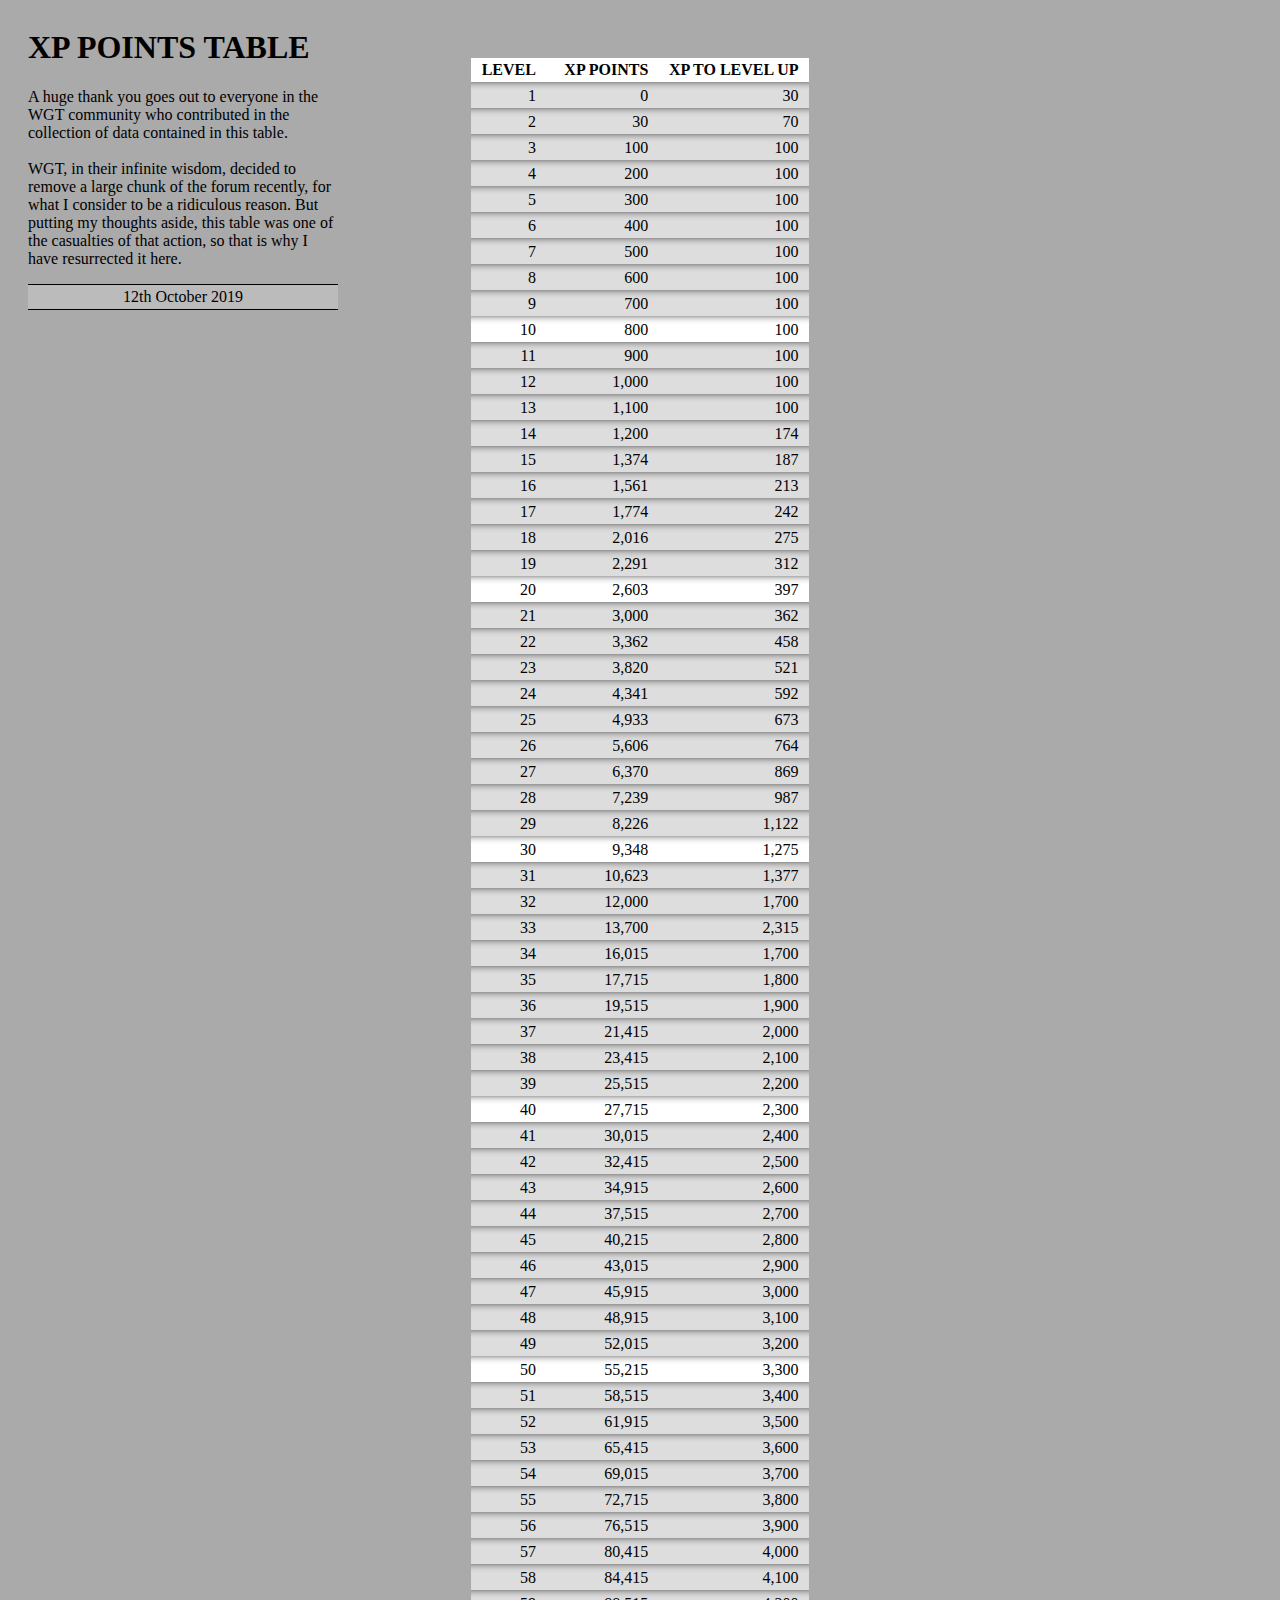
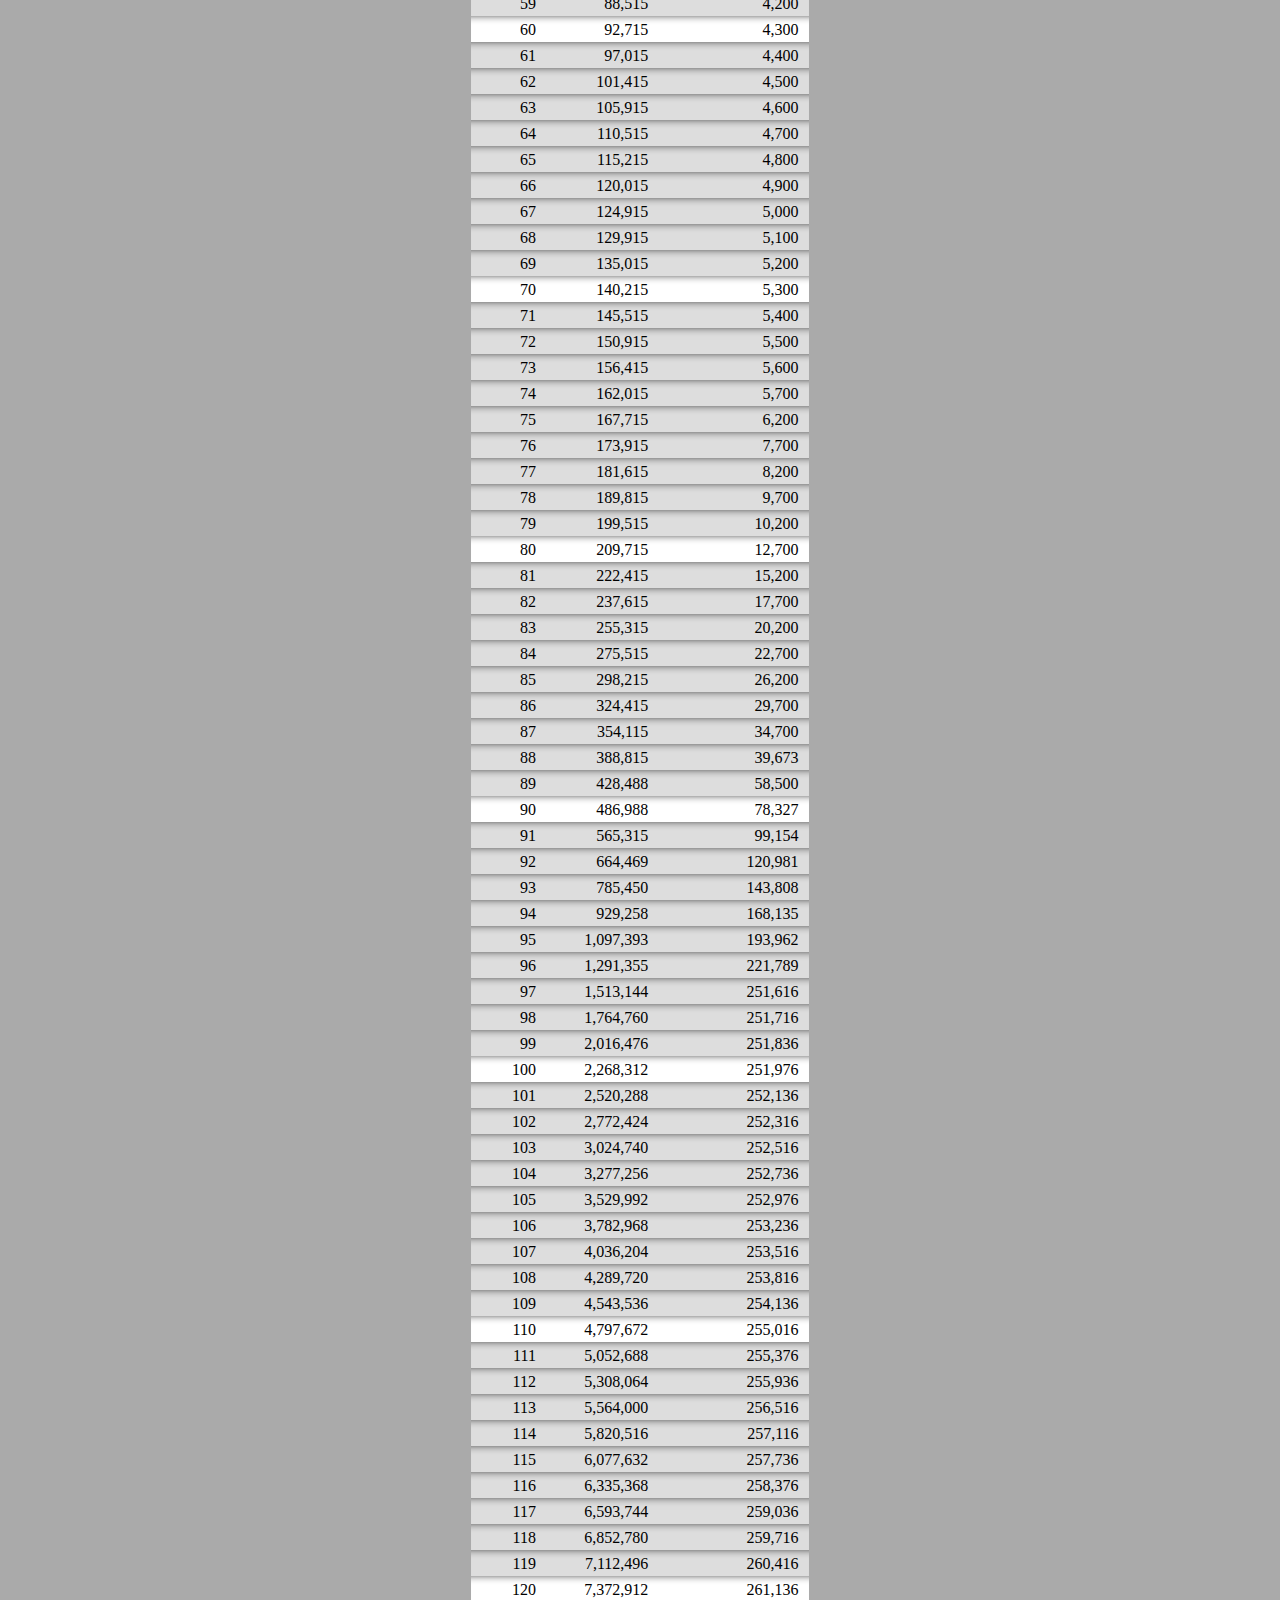
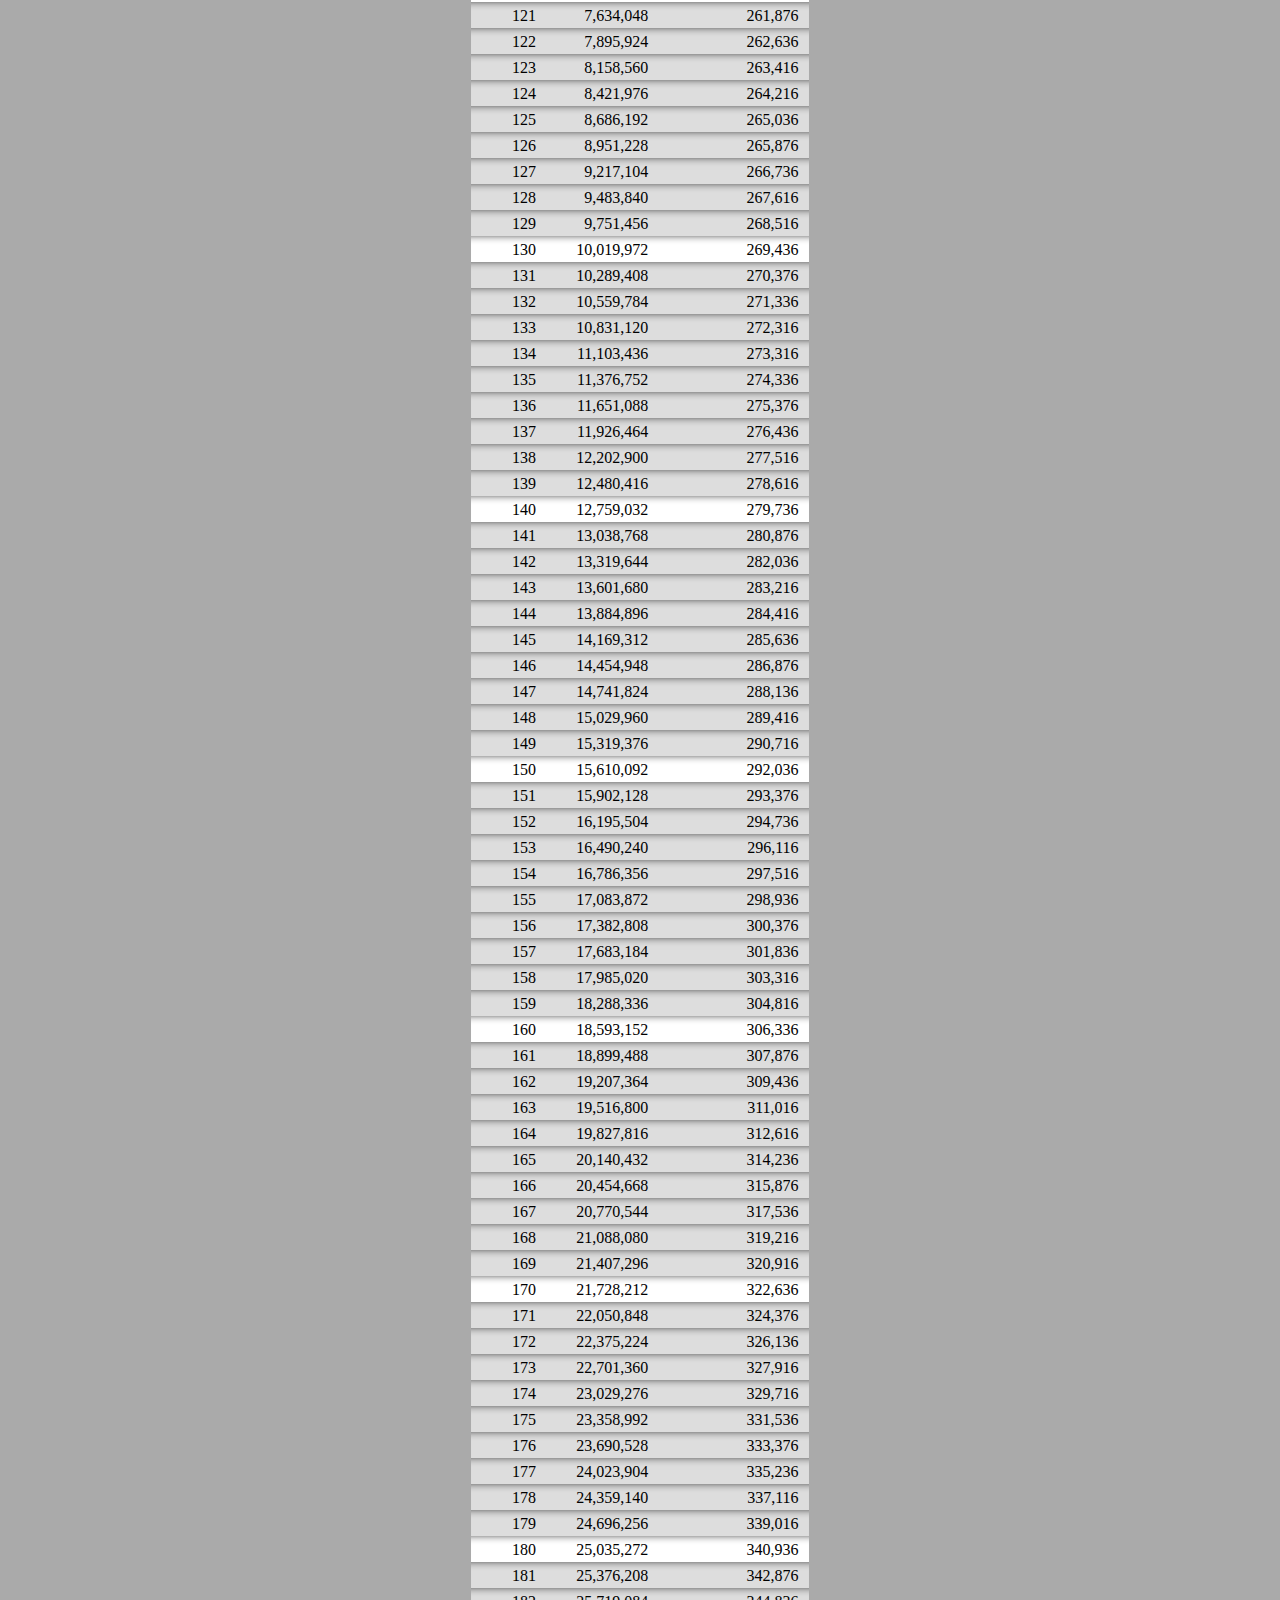
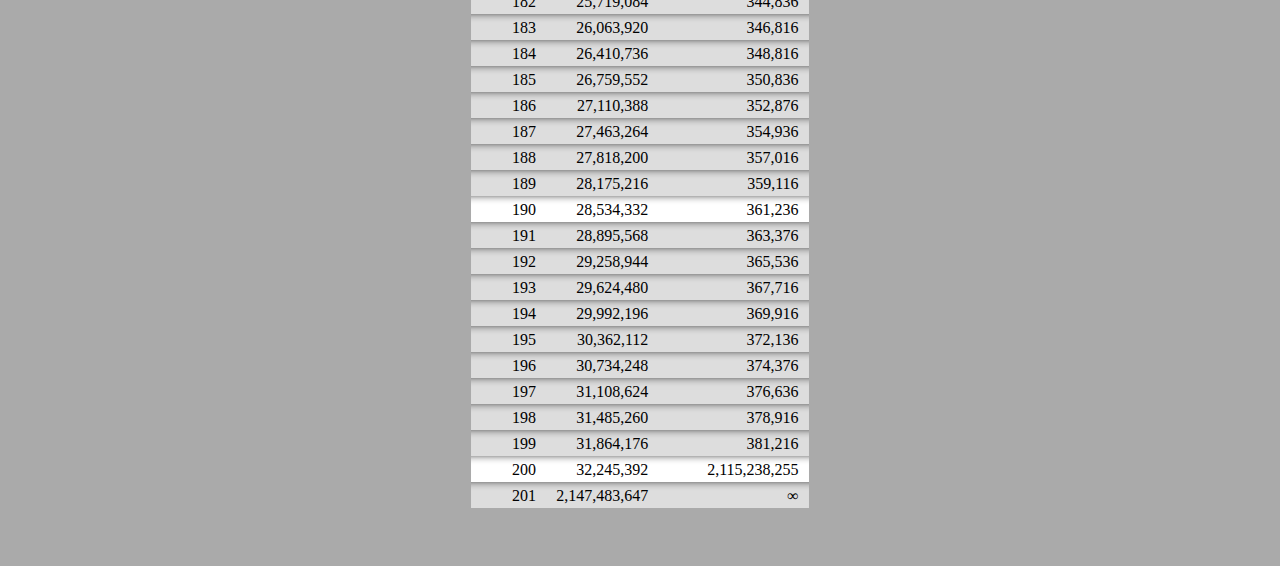
<file: docs/index.html>
<!DOCTYPE html>
<html lang="en">

<head>
  <meta charset="UTF-8">
  <meta name="viewport" content="width=device-width, initial-scale=1.0">
  <meta http-equiv="X-UA-Compatible" content="ie=edge">
  <link rel="stylesheet" href="xml.css">
  <title>WGT XPoints Table</title>

</head>

<body>
  <div class="text">
  <h1>XP POINTS TABLE</h1>
  <p class="accr">A huge thank you goes out to everyone in the WGT community who contributed in the collection of data contained in this table.<br><br>WGT, in their infinite wisdom, decided to remove a large chunk of the forum recently, for what I consider to be a ridiculous reason. But putting my thoughts aside, this table was one of the casualties of that action, so that is why I have resurrected it here.</p>
  <p id="date">12th October 2019</p>
  </div>
<div class="container">
  <table id="days"></table>
</div>
  <script src="WGT XP Table.js"></script>
</body>

</html>
</file>
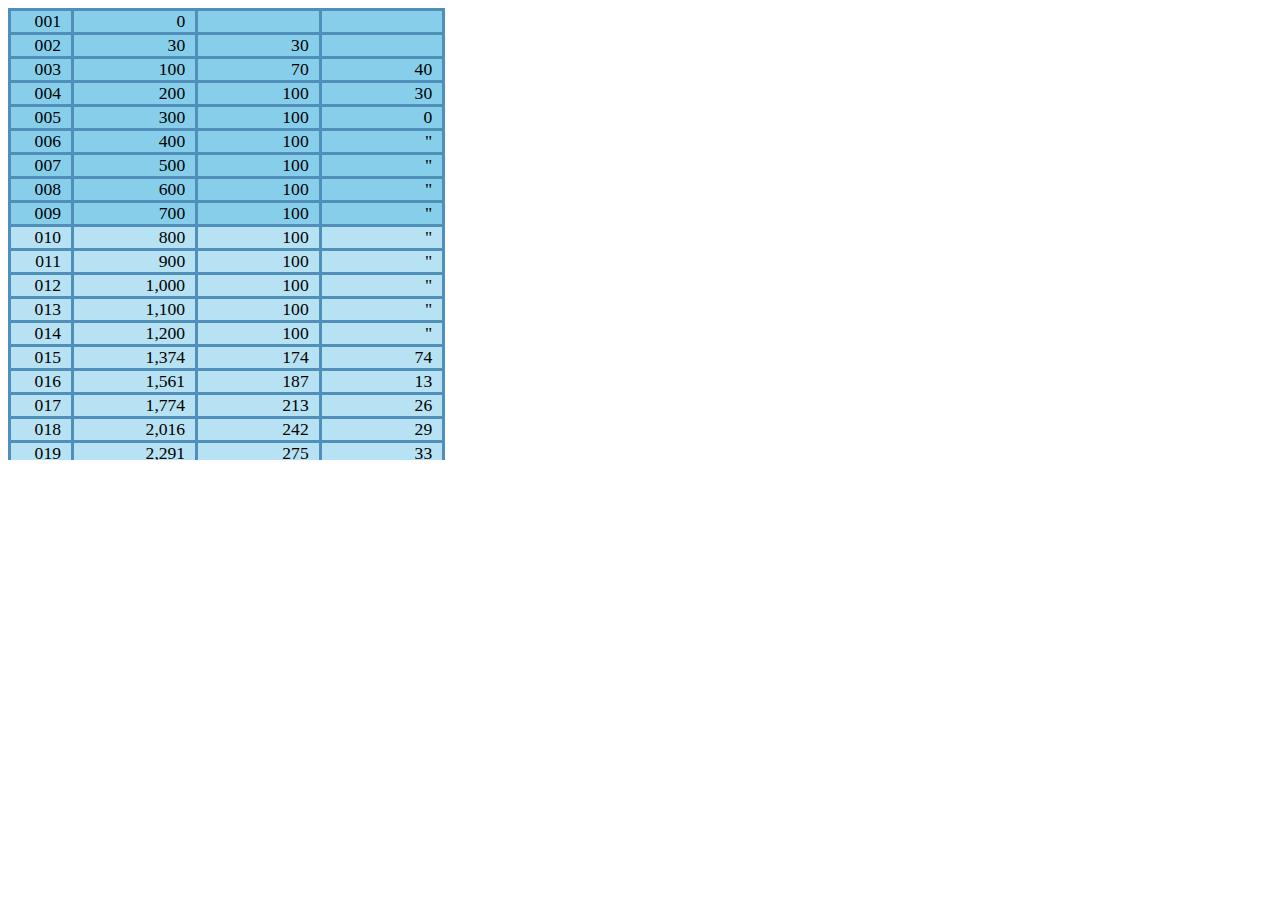
<file: XP points new 2.html>
<!DOCTYPE html>
<html lang="en">
<head>
  <meta charset="UTF-8">
  <meta name="viewport" content="width=device-width, initial-scale=1.0">
  <meta http-equiv="X-UA-Compatible" content="ie=edge">
  <title>Document</title>
</head>
<body>
  
<div style="height:452px;width:484px;overflow:auto;">
<table cellspacing="3" cellpadding="10" style="text-align:right;font:1.1em tahoma;background:rgb(79, 143, 185);">
<colgroup>
  <col style="width:60px;">
  <col style="width:70px;">
  <col style="width:85px;">
  <col style="width:100px;">
</colgroup>
<tbody style="background:skyblue;">
<tr>
<td style="padding:0 10px;">001</td>
<td style="padding:0 10px;">0</td>
<td style="padding:0 10px;"></td>
<td style="padding:0 10px;"></td>
</tr>
<tr>
<td style="padding:0 10px;">002</td>
<td style="padding:0 10px;">30</td>
<td style="padding:0 10px;">30</td>
<td style="padding:0 10px;"></td>
</tr>
<tr>
<td style="padding:0 10px;">003</td>
<td style="padding:0 10px;">100</td>
<td style="padding:0 10px;">70</td>
<td style="padding:0 10px;">40</td>
</tr>
<tr>
<td style="padding:0 10px;">004</td>
<td style="padding:0 10px;">200</td>
<td style="padding:0 10px;">100</td>
<td style="padding:0 10px;">30</td>
</tr>
<tr>
<td style="padding:0 10px;">005</td>
<td style="padding:0 10px;">300</td>
<td style="padding:0 10px;">100</td>
<td style="padding:0 10px;">0</td>
</tr>
<tr>
<td style="padding:0 10px;">006</td>
<td style="padding:0 10px;">400</td>
<td style="padding:0 10px;">100</td>
<td style="padding:0 10px;">"</td>
</tr>
<tr>
<td style="padding:0 10px;">007</td>
<td style="padding:0 10px;">500</td>
<td style="padding:0 10px;">100</td>
<td style="padding:0 10px;">"</td>
</tr>
<tr>
<td style="padding:0 10px;">008</td>
<td style="padding:0 10px;">600</td>
<td style="padding:0 10px;">100</td>
<td style="padding:0 10px;">"</td>
</tr>
<tr>
<td style="padding:0 10px;">009</td>
<td style="padding:0 10px;">700</td>
<td style="padding:0 10px;">100</td>
<td style="padding:0 10px;">"</td>
</tr>
</tbody>
<tbody style="background:#B7E2F3;">
<tr>
<td style="padding:0 10px;">010</td>
<td style="padding:0 10px;">800</td>
<td style="padding:0 10px;">100</td>
<td style="padding:0 10px;">"</td>
</tr>
<tr>
<td style="padding:0 10px;">011</td>
<td style="padding:0 10px;">900</td>
<td style="padding:0 10px;">100</td>
<td style="padding:0 10px;">"</td>
</tr>
<tr>
<td style="padding:0 10px;">012</td>
<td style="padding:0 10px;">1,000</td>
<td style="padding:0 10px;">100</td>
<td style="padding:0 10px;">"</td>
</tr>
<tr>
<td style="padding:0 10px;">013</td>
<td style="padding:0 10px;">1,100</td>
<td style="padding:0 10px;">100</td>
<td style="padding:0 10px;">"</td>
</tr>
<tr>
<td style="padding:0 10px;">014</td>
<td style="padding:0 10px;">1,200</td>
<td style="padding:0 10px;">100</td>
<td style="padding:0 10px;">"</td>
</tr>
<tr>
<td style="padding:0 10px;">015</td>
<td style="padding:0 10px;">1,374</td>
<td style="padding:0 10px;">174</td>
<td style="padding:0 10px;">74</td>
</tr>
<tr>
<td style="padding:0 10px;">016</td>
<td style="padding:0 10px;">1,561</td>
<td style="padding:0 10px;">187</td>
<td style="padding:0 10px;">13</td>
</tr>
<tr>
<td style="padding:0 10px;">017</td>
<td style="padding:0 10px;">1,774</td>
<td style="padding:0 10px;">213</td>
<td style="padding:0 10px;">26</td>
</tr>
<tr>
<td style="padding:0 10px;">018</td>
<td style="padding:0 10px;">2,016</td>
<td style="padding:0 10px;">242</td>
<td style="padding:0 10px;">29</td>
</tr>
<tr>
<td style="padding:0 10px;">019</td>
<td style="padding:0 10px;">2,291</td>
<td style="padding:0 10px;">275</td>
<td style="padding:0 10px;">33</td>
</tr>
</tbody>
<tbody style="background:skyblue;">
<tr>
<td style="padding:0 10px;">020</td>
<td style="padding:0 10px;">2,603</td>
<td style="padding:0 10px;">312</td>
<td style="padding:0 10px;">37</td>
</tr>
<tr>
<td style="padding:0 10px;">021</td>
<td style="padding:0 10px;">3,000</td>
<td style="padding:0 10px;">397</td>
<td style="padding:0 10px;">85</td>
</tr>
<tr>
<td style="padding:0 10px;">022</td>
<td style="padding:0 10px;">3,362</td>
<td style="padding:0 10px;">362</td>
<td style="padding:0 10px;">-35</td>
</tr>
<tr>
<td style="padding:0 10px;">023</td>
<td style="padding:0 10px;">3,820</td>
<td style="padding:0 10px;">458</td>
<td style="padding:0 10px;">96</td>
</tr>
<tr>
<td style="padding:0 10px;">024</td>
<td style="padding:0 10px;">4,341</td>
<td style="padding:0 10px;">521</td>
<td style="padding:0 10px;">63</td>
</tr>
<tr>
<td style="padding:0 10px;">025</td>
<td style="padding:0 10px;">4,933</td>
<td style="padding:0 10px;">592</td>
<td style="padding:0 10px;">71</td>
</tr>
<tr>
<td style="padding:0 10px;">026</td>
<td style="padding:0 10px;">5,606</td>
<td style="padding:0 10px;">673</td>
<td style="padding:0 10px;">81</td>
</tr>
<tr>
<td style="padding:0 10px;">027</td>
<td style="padding:0 10px;">6,370</td>
<td style="padding:0 10px;">764</td>
<td style="padding:0 10px;">91</td>
</tr>
<tr>
<td style="padding:0 10px;">028</td>
<td style="padding:0 10px;">7,239</td>
<td style="padding:0 10px;">869</td>
<td style="padding:0 10px;">105</td>
</tr>
<tr>
<td style="padding:0 10px;">029</td>
<td style="padding:0 10px;">8,226</td>
<td style="padding:0 10px;">987</td>
<td style="padding:0 10px;">118</td>
</tr>
</tbody>
<tbody style="background:#B7E2F3;">
<tr>
<td style="padding:0 10px;">030</td>
<td style="padding:0 10px;">9,348</td>
<td style="padding:0 10px;">1,122</td>
<td style="padding:0 10px;">135</td>
</tr>
<tr>
<td style="padding:0 10px;">031</td>
<td style="padding:0 10px;">10,623</td>
<td style="padding:0 10px;">1,275</td>
<td style="padding:0 10px;">153</td>
</tr>
<tr>
<td style="padding:0 10px;">032</td>
<td style="padding:0 10px;">12,000</td>
<td style="padding:0 10px;">1,377</td>
<td style="padding:0 10px;">102</td>
</tr>
<tr>
<td style="padding:0 10px;">033</td>
<td style="padding:0 10px;">13,700</td>
<td style="padding:0 10px;">1,700</td>
<td style="padding:0 10px;">323</td>
</tr>
<tr>
<td style="padding:0 10px;">034</td>
<td style="padding:0 10px;">16,015</td>
<td style="padding:0 10px;">2,315</td>
<td style="padding:0 10px;">615</td>
</tr>
<tr>
<td style="padding:0 10px;">035</td>
<td style="padding:0 10px;">17,715</td>
<td style="padding:0 10px;">1,700</td>
<td style="padding:0 10px;">-615</td>
</tr>
<tr>
<td style="padding:0 10px;">036</td>
<td style="padding:0 10px;">19,515</td>
<td style="padding:0 10px;">1,800</td>
<td style="padding:0 10px;">100</td>
</tr>
<tr>
<td style="padding:0 10px;">037</td>
<td style="padding:0 10px;">21,415</td>
<td style="padding:0 10px;">1,900</td>
<td style="padding:0 10px;">"</td>
</tr>
<tr>
<td style="padding:0 10px;">038</td>
<td style="padding:0 10px;">23,415</td>
<td style="padding:0 10px;">2,000</td>
<td style="padding:0 10px;">"</td>
</tr>
<tr>
<td style="padding:0 10px;">039</td>
<td style="padding:0 10px;">25,515</td>
<td style="padding:0 10px;">2,100</td>
<td style="padding:0 10px;">"</td>
</tr>
</tbody>
<tbody style="background:skyblue;">
<tr>
<td style="padding:0 10px;">040</td>
<td style="padding:0 10px;">27,715</td>
<td style="padding:0 10px;">2,200</td>
<td style="padding:0 10px;">"</td>
</tr>
<tr>
<td style="padding:0 10px;">041</td>
<td style="padding:0 10px;">30,015</td>
<td style="padding:0 10px;">2,300</td>
<td style="padding:0 10px;">"</td>
</tr>
<tr>
<td style="padding:0 10px;">042</td>
<td style="padding:0 10px;">32,415</td>
<td style="padding:0 10px;">2,400</td>
<td style="padding:0 10px;">"</td>
</tr>
<tr>
<td style="padding:0 10px;">043</td>
<td style="padding:0 10px;">34,915</td>
<td style="padding:0 10px;">2,500</td>
<td style="padding:0 10px;">"</td>
</tr>
<tr>
<td style="padding:0 10px;">044</td>
<td style="padding:0 10px;">37,515</td>
<td style="padding:0 10px;">2,600</td>
<td style="padding:0 10px;">"</td>
</tr>
<tr>
<td style="padding:0 10px;">045</td>
<td style="padding:0 10px;">40,215</td>
<td style="padding:0 10px;">2,700</td>
<td style="padding:0 10px;">"</td>
</tr>
<tr>
<td style="padding:0 10px;">046</td>
<td style="padding:0 10px;">43,015</td>
<td style="padding:0 10px;">2,800</td>
<td style="padding:0 10px;">"</td>
</tr>
<tr>
<td style="padding:0 10px;">047</td>
<td style="padding:0 10px;">45,915</td>
<td style="padding:0 10px;">2,900</td>
<td style="padding:0 10px;">"</td>
</tr>
<tr>
<td style="padding:0 10px;">048</td>
<td style="padding:0 10px;">48,915</td>
<td style="padding:0 10px;">3,000</td>
<td style="padding:0 10px;">"</td>
</tr>
<tr>
<td style="padding:0 10px;">049</td>
<td style="padding:0 10px;">52,015</td>
<td style="padding:0 10px;">3,100</td>
<td style="padding:0 10px;">"</td>
</tr>
</tbody>
<tbody style="background:#B7E2F3;">
<tr>
<td style="padding:0 10px;">050</td>
<td style="padding:0 10px;">55,215</td>
<td style="padding:0 10px;">3,200</td>
<td style="padding:0 10px;">"</td>
</tr>
<tr>
<td style="padding:0 10px;">051</td>
<td style="padding:0 10px;">58,515</td>
<td style="padding:0 10px;">3,300</td>
<td style="padding:0 10px;">"</td>
</tr>
<tr>
<td style="padding:0 10px;">052</td>
<td style="padding:0 10px;">61,915</td>
<td style="padding:0 10px;">3,400</td>
<td style="padding:0 10px;">"</td>
</tr>
<tr>
<td style="padding:0 10px;">053</td>
<td style="padding:0 10px;">65,415</td>
<td style="padding:0 10px;">3,500</td>
<td style="padding:0 10px;">"</td>
</tr>
<tr>
<td style="padding:0 10px;">054</td>
<td style="padding:0 10px;">69,015</td>
<td style="padding:0 10px;">3,600</td>
<td style="padding:0 10px;">"</td>
</tr>
<tr>
<td style="padding:0 10px;">055</td>
<td style="padding:0 10px;">72,715</td>
<td style="padding:0 10px;">3,700</td>
<td style="padding:0 10px;">"</td>
</tr>
<tr>
<td style="padding:0 10px;">056</td>
<td style="padding:0 10px;">76,515</td>
<td style="padding:0 10px;">3,800</td>
<td style="padding:0 10px;">"</td>
</tr>
<tr>
<td style="padding:0 10px;">057</td>
<td style="padding:0 10px;">80,415</td>
<td style="padding:0 10px;">3,900</td>
<td style="padding:0 10px;">"</td>
</tr>
<tr>
<td style="padding:0 10px;">058</td>
<td style="padding:0 10px;">84,415</td>
<td style="padding:0 10px;">4,000</td>
<td style="padding:0 10px;">"</td>
</tr>
<tr>
<td style="padding:0 10px;">059</td>
<td style="padding:0 10px;">88,515</td>
<td style="padding:0 10px;">4,100</td>
<td style="padding:0 10px;">"</td>
</tr>
</tbody>
<tbody style="background:skyblue;">
<tr>
<td style="padding:0 10px;">060</td>
<td style="padding:0 10px;">92,715</td>
<td style="padding:0 10px;">4,200</td>
<td style="padding:0 10px;">"</td>
</tr>
<tr>
<td style="padding:0 10px;">061</td>
<td style="padding:0 10px;">97,015</td>
<td style="padding:0 10px;">4,300</td>
<td style="padding:0 10px;">"</td>
</tr>
<tr>
<td style="padding:0 10px;">062</td>
<td style="padding:0 10px;">101,415</td>
<td style="padding:0 10px;">4,400</td>
<td style="padding:0 10px;">"</td>
</tr>
<tr>
<td style="padding:0 10px;">063</td>
<td style="padding:0 10px;">105,915</td>
<td style="padding:0 10px;">4,500</td>
<td style="padding:0 10px;">"</td>
</tr>
<tr>
<td style="padding:0 10px;">064</td>
<td style="padding:0 10px;">110,515</td>
<td style="padding:0 10px;">4,600</td>
<td style="padding:0 10px;">"</td>
</tr>
<tr>
<td style="padding:0 10px;">065</td>
<td style="padding:0 10px;">115,215</td>
<td style="padding:0 10px;">4,700</td>
<td style="padding:0 10px;">"</td>
</tr>
<tr>
<td style="padding:0 10px;">066</td>
<td style="padding:0 10px;">120,015</td>
<td style="padding:0 10px;">4,800</td>
<td style="padding:0 10px;">"</td>
</tr>
<tr>
<td style="padding:0 10px;">067</td>
<td style="padding:0 10px;">124,915</td>
<td style="padding:0 10px;">4,900</td>
<td style="padding:0 10px;">"</td>
</tr>
<tr>
<td style="padding:0 10px;">068</td>
<td style="padding:0 10px;">129,915</td>
<td style="padding:0 10px;">5,000</td>
<td style="padding:0 10px;">"</td>
</tr>
<tr>
<td style="padding:0 10px;">069</td>
<td style="padding:0 10px;">135,015</td>
<td style="padding:0 10px;">5,100</td>
<td style="padding:0 10px;">"</td>
</tr>
</tbody>
<tbody style="background:#B7E2F3;">
<tr>
<td style="padding:0 10px;">070</td>
<td style="padding:0 10px;">140,215</td>
<td style="padding:0 10px;">5,200</td>
<td style="padding:0 10px;">"</td>
</tr>
<tr>
<td style="padding:0 10px;">071</td>
<td style="padding:0 10px;">145,515</td>
<td style="padding:0 10px;">5,300</td>
<td style="padding:0 10px;">"</td>
</tr>
<tr>
<td style="padding:0 10px;">072</td>
<td style="padding:0 10px;">150,915</td>
<td style="padding:0 10px;">5,400</td>
<td style="padding:0 10px;">"</td>
</tr>
<tr>
<td style="padding:0 10px;">073</td>
<td style="padding:0 10px;">156,415</td>
<td style="padding:0 10px;">5,500</td>
<td style="padding:0 10px;">"</td>
</tr>
<tr>
<td style="padding:0 10px;">074</td>
<td style="padding:0 10px;">162,015</td>
<td style="padding:0 10px;">5,600</td>
<td style="padding:0 10px;">"</td>
</tr>
<tr>
<td style="padding:0 10px;">075</td>
<td style="padding:0 10px;">167,715</td>
<td style="padding:0 10px;">5,700</td>
<td style="padding:0 10px;">"</td>
</tr>
<tr>
<td style="padding:0 10px;">076</td>
<td style="padding:0 10px;">173,915</td>
<td style="padding:0 10px;">6,200</td>
<td style="padding:0 10px;">500</td>
</tr>
<tr>
<td style="padding:0 10px;">077</td>
<td style="padding:0 10px;">181,615</td>
<td style="padding:0 10px;">7,700</td>
<td style="padding:0 10px;">1,500</td>
</tr>
<tr>
<td style="padding:0 10px;">078</td>
<td style="padding:0 10px;">189,815</td>
<td style="padding:0 10px;">8,200</td>
<td style="padding:0 10px;">500</td>
</tr>
<tr>
<td style="padding:0 10px;">079</td>
<td style="padding:0 10px;">199,515</td>
<td style="padding:0 10px;">9,700</td>
<td style="padding:0 10px;">1,500</td>
</tr>
</tbody>
<tbody style="background:skyblue;">
<tr>
<td style="padding:0 10px;">080</td>
<td style="padding:0 10px;">209,715</td>
<td style="padding:0 10px;">10,200</td>
<td style="padding:0 10px;">500</td>
</tr>
<tr>
<td style="padding:0 10px;">081</td>
<td style="padding:0 10px;">222,415</td>
<td style="padding:0 10px;">12,700</td>
<td style="padding:0 10px;">2,500</td>
</tr>
<tr>
<td style="padding:0 10px;">082</td>
<td style="padding:0 10px;">237,615</td>
<td style="padding:0 10px;">15,200</td>
<td style="padding:0 10px;">"</td>
</tr>
<tr>
<td style="padding:0 10px;">083</td>
<td style="padding:0 10px;">255,315</td>
<td style="padding:0 10px;">17,700</td>
<td style="padding:0 10px;">"</td>
</tr>
<tr>
<td style="padding:0 10px;">084</td>
<td style="padding:0 10px;">275,515</td>
<td style="padding:0 10px;">20,200</td>
<td style="padding:0 10px;">"</td>
</tr>
<tr>
<td style="padding:0 10px;">085</td>
<td style="padding:0 10px;">298,215</td>
<td style="padding:0 10px;">22,700</td>
<td style="padding:0 10px;">"</td>
</tr>
<tr>
<td style="padding:0 10px;">086</td>
<td style="padding:0 10px;">324,415</td>
<td style="padding:0 10px;">26,200</td>
<td style="padding:0 10px;">3,500</td>
</tr>
<tr>
<td style="padding:0 10px;">087</td>
<td style="padding:0 10px;">354,115</td>
<td style="padding:0 10px;">29,700</td>
<td style="padding:0 10px;">"</td>
</tr>
<tr>
<td style="padding:0 10px;">088</td>
<td style="padding:0 10px;">388,815</td>
<td style="padding:0 10px;">34,700</td>
<td style="padding:0 10px;">5,000</td>
</tr>
<tr>
<td style="padding:0 10px;">089</td>
<td style="padding:0 10px;">428,488</td>
<td style="padding:0 10px;">39,673</td>
<td style="padding:0 10px;">4,973</td>
</tr>
</tbody>
<tbody style="background:#B7E2F3;">
<tr>
<td style="padding:0 10px;">090</td>
<td style="padding:0 10px;">486,988</td>
<td style="padding:0 10px;">58,500</td>
<td style="padding:0 10px;">18,827</td>
</tr>
<tr>
<td style="padding:0 10px;">091</td>
<td style="padding:0 10px;">565,315</td>
<td style="padding:0 10px;">78,327</td>
<td style="padding:0 10px;">19,827</td>
</tr>
<tr>
<td style="padding:0 10px;">092</td>
<td style="padding:0 10px;">664,469</td>
<td style="padding:0 10px;">99,154</td>
<td style="padding:0 10px;">20,827</td>
</tr>
<tr>
<td style="padding:0 10px;">093</td>
<td style="padding:0 10px;">785,450</td>
<td style="padding:0 10px;">120,981</td>
<td style="padding:0 10px;">21,827</td>
</tr>
<tr>
<td style="padding:0 10px;">094</td>
<td style="padding:0 10px;">929,258</td>
<td style="padding:0 10px;">143,808</td>
<td style="padding:0 10px;">22,827</td>
</tr>
<tr>
<td style="padding:0 10px;">095</td>
<td style="padding:0 10px;">1,097,393</td>
<td style="padding:0 10px;">168,135</td>
<td style="padding:0 10px;">24,327</td>
</tr>
<tr>
<td style="padding:0 10px;">096</td>
<td style="padding:0 10px;">1,291,355</td>
<td style="padding:0 10px;">193,962</td>
<td style="padding:0 10px;">25,827</td>
</tr>
<tr>
<td style="padding:0 10px;">097</td>
<td style="padding:0 10px;">1,513,144</td>
<td style="padding:0 10px;">221,789</td>
<td style="padding:0 10px;">27,827</td>
</tr>
<tr>
<td style="padding:0 10px;">098</td>
<td style="padding:0 10px;">1,764,760</td>
<td style="padding:0 10px;">251,616</td>
<td style="padding:0 10px;">29,827</td>
</tr>
<tr>
<td style="padding:0 10px;">099</td>
<td style="padding:0 10px;">2,016,476</td>
<td style="padding:0 10px;">251,716</td>
<td style="padding:0 10px;">100</td>
</tr>
</tbody>
<tbody style="background:skyblue;">
<tr>
<td style="padding:0 10px;">100</td>
<td style="padding:0 10px;">2,268,312</td>
<td style="padding:0 10px;">251,836</td>
<td style="padding:0 10px;">120</td>
</tr>
<tr>
<td style="padding:0 10px;">101</td>
<td style="padding:0 10px;">2,520,288</td>
<td style="padding:0 10px;">251,976</td>
<td style="padding:0 10px;">140</td>
</tr>
<tr>
<td style="padding:0 10px;">102</td>
<td style="padding:0 10px;">2,772,424</td>
<td style="padding:0 10px;">252,136</td>
<td style="padding:0 10px;">160</td>
</tr>
<tr>
<td style="padding:0 10px;">103</td>
<td style="padding:0 10px;">3,024,740</td>
<td style="padding:0 10px;">252,316</td>
<td style="padding:0 10px;">180</td>
</tr>
<tr>
<td style="padding:0 10px;">104</td>
<td style="padding:0 10px;">3,277,256</td>
<td style="padding:0 10px;">252,516</td>
<td style="padding:0 10px;">200</td>
</tr>
<tr>
<td style="padding:0 10px;">105</td>
<td style="padding:0 10px;">3,529,992</td>
<td style="padding:0 10px;">252,736</td>
<td style="padding:0 10px;">220</td>
</tr>
<tr>
<td style="padding:0 10px;">106</td>
<td style="padding:0 10px;">3,782,968</td>
<td style="padding:0 10px;">252,976</td>
<td style="padding:0 10px;">240</td>
</tr>
<tr>
<td style="padding:0 10px;">107</td>
<td style="padding:0 10px;">4,036,204</td>
<td style="padding:0 10px;">253,236</td>
<td style="padding:0 10px;">260</td>
</tr>
<tr>
<td style="padding:0 10px;">108</td>
<td style="padding:0 10px;">4,289,720</td>
<td style="padding:0 10px;">253,516</td>
<td style="padding:0 10px;">280</td>
</tr>
<tr>
<td style="padding:0 10px;">109</td>
<td style="padding:0 10px;">4,543,536</td>
<td style="padding:0 10px;">253,816</td>
<td style="padding:0 10px;">300</td>
</tr>
</tbody>
<tbody style="background:#B7E2F3;">
<tr>
<td style="padding:0 10px;">110</td>
<td style="padding:0 10px;">4,797,672</td>
<td style="padding:0 10px;">254,136</td>
<td style="padding:0 10px;">880</td>
</tr>
<tr>
<td style="padding:0 10px;">111</td>
<td style="padding:0 10px;">5,052,688</td>
<td style="padding:0 10px;">255,016</td>
<td style="padding:0 10px;">340</td>
</tr>
<tr>
<td style="padding:0 10px;">112</td>
<td style="padding:0 10px;">5,308,064</td>
<td style="padding:0 10px;">255,376</td>
<td style="padding:0 10px;">360</td>
</tr>
<tr>
<td style="padding:0 10px;">113</td>
<td style="padding:0 10px;">5,564,000</td>
<td style="padding:0 10px;">255,936</td>
<td style="padding:0 10px;">560</td>
</tr>
<tr>
<td style="padding:0 10px;">114</td>
<td style="padding:0 10px;">5,820,516</td>
<td style="padding:0 10px;">256,516</td>
<td style="padding:0 10px;">580</td>
</tr>
<tr>
<td style="padding:0 10px;">115</td>
<td style="padding:0 10px;">6,077,632</td>
<td style="padding:0 10px;">257,116</td>
<td style="padding:0 10px;">600</td>
</tr>
<tr>
<td style="padding:0 10px;">116</td>
<td style="padding:0 10px;">6,335,368</td>
<td style="padding:0 10px;">257,736</td>
<td style="padding:0 10px;">620</td>
</tr>
<tr>
<td style="padding:0 10px;">117</td>
<td style="padding:0 10px;">6,593,744</td>
<td style="padding:0 10px;">258,376</td>
<td style="padding:0 10px;">640</td>
</tr>
<tr>
<td style="padding:0 10px;">118</td>
<td style="padding:0 10px;">6,852,780</td>
<td style="padding:0 10px;">259,036</td>
<td style="padding:0 10px;">660</td>
</tr>
<tr>
<td style="padding:0 10px;">119</td>
<td style="padding:0 10px;">7,112,496</td>
<td style="padding:0 10px;">259,716</td>
<td style="padding:0 10px;">680</td>
</tr>
</tbody>
<tbody style="background:skyblue;">
<tr>
<td style="padding:0 10px;">120</td>
<td style="padding:0 10px;">7,372,912</td>
<td style="padding:0 10px;">260,416</td>
<td style="padding:0 10px;">700</td>
</tr>
<tr>
<td style="padding:0 10px;">121</td>
<td style="padding:0 10px;">7,634,048</td>
<td style="padding:0 10px;">261,136</td>
<td style="padding:0 10px;">720</td>
</tr>
<tr>
<td style="padding:0 10px;">122</td>
<td style="padding:0 10px;">7,895,924</td>
<td style="padding:0 10px;">261,876</td>
<td style="padding:0 10px;">740</td>
</tr>
<tr>
<td style="padding:0 10px;">123</td>
<td style="padding:0 10px;">8,158,560</td>
<td style="padding:0 10px;">262,636</td>
<td style="padding:0 10px;">760</td>
</tr>
<tr>
<td style="padding:0 10px;">124</td>
<td style="padding:0 10px;">8,421,976</td>
<td style="padding:0 10px;">263,416</td>
<td style="padding:0 10px;">780</td>
</tr>
<tr>
<td style="padding:0 10px;">125</td>
<td style="padding:0 10px;">8,686,192<br></td>
<td style="padding:0 10px;">264,216<br></td>
<td style="padding:0 10px;">800<br></td>
</tr>
<tr>
<td style="padding:0 10px;">126</td>
<td style="padding:0 10px;">8,951,228</td>
<td style="padding:0 10px;">265,036<br></td>
<td style="padding:0 10px;">820<br></td>
</tr>
<tr>
<td style="padding:0 10px;">127</td>
<td style="padding:0 10px;">9,217,104<br></td>
<td style="padding:0 10px;">265,876<br></td>
<td style="padding:0 10px;">840<br></td>
</tr>
<tr>
<td style="padding:0 10px;">128</td>
<td style="padding:0 10px;">9,483,840<br></td>
<td style="padding:0 10px;">266,736<br></td>
<td style="padding:0 10px;">860<br></td>
</tr>
<tr>
<td style="padding:0 10px;">129</td>
<td style="padding:0 10px;">9,751,456 <br></td>
<td style="padding:0 10px;">267,616<br></td>
<td style="padding:0 10px;">880<br></td>
</tr>
</tbody>
<tbody style="background:#B7E2F3;">
<tr>
<td style="padding:0 10px;">130</td>
<td style="padding:0 10px;">10,019,972<br></td>
<td style="padding:0 10px;">268,516<br></td>
<td style="padding:0 10px;">900<br></td>
</tr>
<tr>
<td style="padding:0 10px;">131</td>
<td style="padding:0 10px;">10,289,408</td>
<td style="padding:0 10px;">269,426<br></td>
<td style="padding:0 10px;">920<br></td>
</tr>
<tr>
<td style="padding:0 10px;">132</td>
<td style="padding:0 10px;">10,559,784<br></td>
<td style="padding:0 10px;">270,346<br></td>
<td style="padding:0 10px;">940<br></td>
</tr>
<tr>
<td style="padding:0 10px;">133</td>
<td style="padding:0 10px;">10,831,120</td>
<td style="padding:0 10px;">271,336<br></td>
<td style="padding:0 10px;">960<br></td>
</tr>
<tr>
<td style="padding:0 10px;">134</td>
<td style="padding:0 10px;">11,103,436</td>
<td style="padding:0 10px;">272,316<br></td>
<td style="padding:0 10px;">980<br></td>
</tr>
<tr>
<td style="padding:0 10px;">135</td>
<td style="padding:0 10px;">11,376,752<br></td>
<td style="padding:0 10px;">273,316<br></td>
<td style="padding:0 10px;">1,000<br></td>
</tr>
<tr>
<td style="padding:0 10px;">136</td>
<td style="padding:0 10px;">11,651,088<br></td>
<td style="padding:0 10px;">274,336<br></td>
<td style="padding:0 10px;">1,020<br></td>
</tr>
<tr>
<td style="padding:0 10px;">137</td>
<td style="padding:0 10px;">11,926,464<br></td>
<td style="padding:0 10px;">275,376<br></td>
<td style="padding:0 10px;">1,040<br></td>
</tr>
<tr>
<td style="padding:0 10px;">138</td>
<td style="padding:0 10px;">12,202,900</td>
<td style="padding:0 10px;">276,436<br></td>
<td style="padding:0 10px;">1,060<br></td>
</tr>
<tr>
<td style="padding:0 10px;">139</td>
<td style="padding:0 10px;">12,480,416</td>
<td style="padding:0 10px;">277,516<br></td>
<td style="padding:0 10px;">1,080<br></td>
</tr>
</tbody>
<tbody style="background:skyblue;">
<tr>
<td style="padding:0 10px;">140</td>
<td style="padding:0 10px;">12,759,032</td>
<td style="padding:0 10px;">278,616</td>
<td style="padding:0 10px;">1,100</td>
</tr>
<tr>
<td style="padding:0 10px;">141</td>
<td style="padding:0 10px;">13,038,768</td>
<td style="padding:0 10px;">279,736</td>
<td style="padding:0 10px;">1,120</td>
</tr>
<tr>
<td style="padding:0 10px;">142</td>
<td style="padding:0 10px;">13,319,644</td>
<td style="padding:0 10px;">280,876</td>
<td style="padding:0 10px;">1,140</td>
</tr>
<tr>
<td style="padding:0 10px;">143</td>
<td style="padding:0 10px;">13,601,680</td>
<td style="padding:0 10px;">282,036</td>
<td style="padding:0 10px;">1,160</td>
</tr>
<tr>
<td style="padding:0 10px;">144</td>
<td style="padding:0 10px;">13,884,896</td>
<td style="padding:0 10px;">283,216</td>
<td style="padding:0 10px;">1,180</td>
</tr>
<tr>
<td style="padding:0 10px;">145</td>
<td style="padding:0 10px;">14,169,312</td>
<td style="padding:0 10px;">284,416</td>
<td style="padding:0 10px;">1,200</td>
</tr>
<tr>
<td style="padding:0 10px;">146</td>
<td style="padding:0 10px;">14,454,948</td>
<td style="padding:0 10px;">285,636</td>
<td style="padding:0 10px;">1,220</td>
</tr>
<tr>
<td style="padding:0 10px;">147</td>
<td style="padding:0 10px;">14,741,824</td>
<td style="padding:0 10px;">286,876</td>
<td style="padding:0 10px;">1,240</td>
</tr>
<tr>
<td style="padding:0 10px;">148</td>
<td style="padding:0 10px;">15,029,960</td>
<td style="padding:0 10px;">288,136</td>
<td style="padding:0 10px;">1,260</td>
</tr>
<tr>
<td style="padding:0 10px;">149</td>
<td style="padding:0 10px;">15,319,376</td>
<td style="padding:0 10px;">289,416</td>
<td style="padding:0 10px;">1,280</td>
</tr>
</tbody>
<tbody style="background:#B7E2F3;">
<tr>
<td style="padding:0 10px;">150</td>
<td style="padding:0 10px;">15,610,092</td>
<td style="padding:0 10px;">290,716</td>
<td style="padding:0 10px;">1,300</td>
</tr>
<tr>
<td style="padding:0 10px;">151</td>
<td style="padding:0 10px;">15,902,128</td>
<td style="padding:0 10px;">292,036</td>
<td style="padding:0 10px;">1,320</td>
</tr>
<tr>
<td style="padding:0 10px;">152</td>
<td style="padding:0 10px;">16,195,504</td>
<td style="padding:0 10px;">293,376</td>
<td style="padding:0 10px;">1,340</td>
</tr>
<tr>
<td style="padding:0 10px;">153</td>
<td style="padding:0 10px;">16,490,240</td>
<td style="padding:0 10px;">294,736</td>
<td style="padding:0 10px;">1,360</td>
</tr>
<tr>
<td style="padding:0 10px;">154</td>
<td style="padding:0 10px;">16,786,356</td>
<td style="padding:0 10px;">296,116</td>
<td style="padding:0 10px;">1,380</td>
</tr>
<tr>
<td style="padding:0 10px;">155</td>
<td style="padding:0 10px;">17,083,872</td>
<td style="padding:0 10px;">297,516</td>
<td style="padding:0 10px;">1,400</td>
</tr>
<tr>
<td style="padding:0 10px;">156</td>
<td style="padding:0 10px;">17,382,808</td>
<td style="padding:0 10px;">298,936</td>
<td style="padding:0 10px;">1,420</td>
</tr>
<tr>
<td style="padding:0 10px;">157</td>
<td style="padding:0 10px;">17,683,184</td>
<td style="padding:0 10px;">300,376</td>
<td style="padding:0 10px;">1,440</td>
</tr>
<tr>
<td style="padding:0 10px;">158</td>
<td style="padding:0 10px;">17,985,020</td>
<td style="padding:0 10px;">301,836</td>
<td style="padding:0 10px;">1,460</td>
</tr>
<tr>
<td style="padding:0 10px;">159</td>
<td style="padding:0 10px;">18,288,336</td>
<td style="padding:0 10px;">303,316</td>
<td style="padding:0 10px;">1,480</td>
</tr>
</tbody>
<tbody style="background:skyblue;">
<tr>
<td style="padding:0 10px;">160</td>
<td style="padding:0 10px;">18,593,152</td>
<td style="padding:0 10px;">304,816</td>
<td style="padding:0 10px;">1,500</td>
</tr>
<tr>
<td style="padding:0 10px;">161</td>
<td style="padding:0 10px;">18,899,488</td>
<td style="padding:0 10px;">306,336</td>
<td style="padding:0 10px;">1,520</td>
</tr>
<tr>
<td style="padding:0 10px;">162</td>
<td style="padding:0 10px;">19,207,364</td>
<td style="padding:0 10px;">307,876</td>
<td style="padding:0 10px;">1,540</td>
</tr>
<tr>
<td style="padding:0 10px;">163</td>
<td style="padding:0 10px;">19,516,800</td>
<td style="padding:0 10px;">309,436</td>
<td style="padding:0 10px;">1,560</td>
</tr>
<tr>
<td style="padding:0 10px;">164</td>
<td style="padding:0 10px;">19,827,816</td>
<td style="padding:0 10px;">311,016</td>
<td style="padding:0 10px;">1,580</td>
</tr>
<tr>
<td style="padding:0 10px;">165</td>
<td style="padding:0 10px;">20,140,432</td>
<td style="padding:0 10px;">312,616</td>
<td style="padding:0 10px;">1,600</td>
</tr>
<tr>
<td style="padding:0 10px;">166</td>
<td style="padding:0 10px;">20,454,668</td>
<td style="padding:0 10px;">314,236</td>
<td style="padding:0 10px;">1,620</td>
</tr>
<tr>
<td style="padding:0 10px;">167</td>
<td style="padding:0 10px;">20,770,544</td>
<td style="padding:0 10px;">315,876</td>
<td style="padding:0 10px;">1,640</td>
</tr>
<tr>
<td style="padding:0 10px;">168</td>
<td style="padding:0 10px;">21,088,080</td>
<td style="padding:0 10px;">317,536</td>
<td style="padding:0 10px;">1,660</td>
</tr>
<tr>
<td style="padding:0 10px;">169</td>
<td style="padding:0 10px;">21,407,296</td>
<td style="padding:0 10px;">319,216</td>
<td style="padding:0 10px;">1,680</td>
</tr>
</tbody>
<tbody style="background:#B7E2F3;">
<tr>
<td style="padding:0 10px;">170</td>
<td style="padding:0 10px;">21,728,212</td>
<td style="padding:0 10px;">320,916</td>
<td style="padding:0 10px;">1,700</td>
</tr>
<tr>
<td style="padding:0 10px;">171</td>
<td style="padding:0 10px;">22,050,848</td>
<td style="padding:0 10px;">322,636</td>
<td style="padding:0 10px;">1,720</td>
</tr>
<tr>
<td style="padding:0 10px;">172</td>
<td style="padding:0 10px;">22,375,224</td>
<td style="padding:0 10px;">324,376</td>
<td style="padding:0 10px;">1,740</td>
</tr>
<tr>
<td style="padding:0 10px;">173</td>
<td style="padding:0 10px;">22,701,360</td>
<td style="padding:0 10px;">326,136</td>
<td style="padding:0 10px;">1,760</td>
</tr>
<tr>
<td style="padding:0 10px;">174</td>
<td style="padding:0 10px;">23,029,276</td>
<td style="padding:0 10px;">327,916</td>
<td style="padding:0 10px;">1,780</td>
</tr>
<tr>
<td style="padding:0 10px;">175</td>
<td style="padding:0 10px;">23,358,992</td>
<td style="padding:0 10px;">329,716</td>
<td style="padding:0 10px;">1,800</td>
</tr>
<tr>
<td style="padding:0 10px;">176</td>
<td style="padding:0 10px;">23,690,528</td>
<td style="padding:0 10px;">331,536</td>
<td style="padding:0 10px;">1,820</td>
</tr>
<tr>
<td style="padding:0 10px;">177</td>
<td style="padding:0 10px;">24,023,904</td>
<td style="padding:0 10px;">333,376</td>
<td style="padding:0 10px;">1,840</td>
</tr>
<tr>
<td style="padding:0 10px;">178</td>
<td style="padding:0 10px;">24,359,140</td>
<td style="padding:0 10px;">335,236</td>
<td style="padding:0 10px;">1,860</td>
</tr>
<tr>
<td style="padding:0 10px;">179</td>
<td style="padding:0 10px;">24,696,256</td>
<td style="padding:0 10px;">337,116</td>
<td style="padding:0 10px;">1,880</td>
</tr>
</tbody>
<tbody style="background:skyblue;">
<tr>
<td style="padding:0 10px;">180</td>
<td style="padding:0 10px;">25,035,272</td>
<td style="padding:0 10px;">339,016</td>
<td style="padding:0 10px;">1,900</td>
</tr>
<tr>
<td style="padding:0 10px;">181</td>
<td style="padding:0 10px;">25,376,208</td>
<td style="padding:0 10px;">340,936</td>
<td style="padding:0 10px;">1,920</td>
</tr>
<tr>
<td style="padding:0 10px;">182</td>
<td style="padding:0 10px;">25,719,084</td>
<td style="padding:0 10px;">342,876</td>
<td style="padding:0 10px;">1,940</td>
</tr>
<tr>
<td style="padding:0 10px;">183</td>
<td style="padding:0 10px;">26,063,920</td>
<td style="padding:0 10px;">344,836</td>
<td style="padding:0 10px;">1,960</td>
</tr>
<tr>
<td style="padding:0 10px;">184</td>
<td style="padding:0 10px;">26,410,736</td>
<td style="padding:0 10px;">346,816</td>
<td style="padding:0 10px;">1,980</td>
</tr>
<tr>
<td style="padding:0 10px;">185</td>
<td style="padding:0 10px;">26,759,552</td>
<td style="padding:0 10px;">348,816</td>
<td style="padding:0 10px;">2,000</td>
</tr>
<tr>
<td style="padding:0 10px;">186</td>
<td style="padding:0 10px;">27,110,388</td>
<td style="padding:0 10px;">350,836</td>
<td style="padding:0 10px;">2,020</td>
</tr>
<tr>
<td style="padding:0 10px;">187</td>
<td style="padding:0 10px;">27,463,264</td>
<td style="padding:0 10px;">352,876</td>
<td style="padding:0 10px;">2,040</td>
</tr>
<tr>
<td style="padding:0 10px;">188</td>
<td style="padding:0 10px;">27,818,200</td>
<td style="padding:0 10px;">354,936</td>
<td style="padding:0 10px;">2,060</td>
</tr>
<tr>
<td style="padding:0 10px;">189</td>
<td style="padding:0 10px;">28,175,216</td>
<td style="padding:0 10px;">357,016</td>
<td style="padding:0 10px;">2,080</td>
</tr>
</tbody>
<tbody style="background:#B7E2F3;">
<tr>
<td style="padding:0 10px;">190</td>
<td style="padding:0 10px;">28,534,332</td>
<td style="padding:0 10px;">359,116</td>
<td style="padding:0 10px;">2,100</td>
</tr>
<tr>
<td style="padding:0 10px;">191</td>
<td style="padding:0 10px;">28,895,568</td>
<td style="padding:0 10px;">361,236</td>
<td style="padding:0 10px;">2,120</td>
</tr>
<tr>
<td style="padding:0 10px;">192</td>
<td style="padding:0 10px;">29,258,944</td>
<td style="padding:0 10px;">363,376</td>
<td style="padding:0 10px;">2,140</td>
</tr>
<tr>
<td style="padding:0 10px;">193</td>
<td style="padding:0 10px;">29,624,480</td>
<td style="padding:0 10px;">365,536</td>
<td style="padding:0 10px;">2,160</td>
</tr>
<tr>
<td style="padding:0 10px;">194</td>
<td style="padding:0 10px;">29,992,196</td>
<td style="padding:0 10px;">367,716</td>
<td style="padding:0 10px;">2,180</td>
</tr>
<tr>
<td style="padding:0 10px;">195</td>
<td style="padding:0 10px;">30,362,112</td>
<td style="padding:0 10px;">369,916</td>
<td style="padding:0 10px;">2,200</td>
</tr>
<tr>
<td style="padding:0 10px;">196</td>
<td style="padding:0 10px;">30,734,248</td>
<td style="padding:0 10px;">372,136</td>
<td style="padding:0 10px;">2,220</td>
</tr>
<tr>
<td style="padding:0 10px;">197</td>
<td style="padding:0 10px;">31,108,624</td>
<td style="padding:0 10px;">374,376</td>
<td style="padding:0 10px;">2,240</td>
</tr>
<tr>
<td style="padding:0 10px;">198</td>
<td style="padding:0 10px;">31,485,260</td>
<td style="padding:0 10px;">376,636</td>
<td style="padding:0 10px;">2,260</td>
</tr>
<tr>
<td style="padding:0 10px;">199</td>
<td style="padding:0 10px;">31,864,176</td>
<td style="padding:0 10px;">378,916</td>
<td style="padding:0 10px;">2,280</td>
</tr>
</tbody>
<tbody style="background:skyblue;">
<tr>
<td style="padding:0 10px;">200</td>
<td style="padding:0 10px;">32,245,392</td>
<td style="padding:0 10px;">381,216</td>
<td style="padding:0 10px;">2,300</td>
</tr>
<tr>
<td style="padding:0 10px;">201</td>
<td style="padding:0 10px;">2,147,483,647</td>
<td style="padding:0 10px;">2,115,238,255</td>
<td style="padding:0 10px;">2,114,857,039</td>
</tr>
</tbody>
</table>
</div>
</body>
</html>
</file>
<file: docs/xml.css>
body{
  background: #aaa;
  font-family: tahoma;
  padding:0 20px;
}

.container{
  display: flex;
  justify-content: center;
  padding:50px;
}

.accr{
  width:310px;
}

.text{
  position:absolute;
}

#date{
  border:1px solid #000;
  border-style:solid none;
  text-align:center;
  padding:3px;
  background:#bbb;
}

table{
  border-collapse: collapse;
  font: 1rem tahoma;
  text-align: right;
  width: 30%;
  max-width:500px;
  cursor:default;
}

th{
  text-align:right;
  white-space: nowrap;
  padding:3px 10px;
  position: sticky;
  top: 0;
  background: #fff;
}

tr:not(.head){
  background:#ddd;
  box-shadow:inset 0 8px 10px -10px #000;
}

tr:nth-child(10n+1){
  background:rgb(255, 255, 255);
}

td{
  /* border: 1px solid #000; */
  padding: 5px 10px 3px;
}

tr:hover:not(.head){
  background: #ddf4ff;
  transition:100ms 150ms ;
}

@media screen and (max-width:1000px){
  .text{
    position: relative;
    display:flex;
    flex-flow: column;
    align-items:center;
  }
}
</file>
